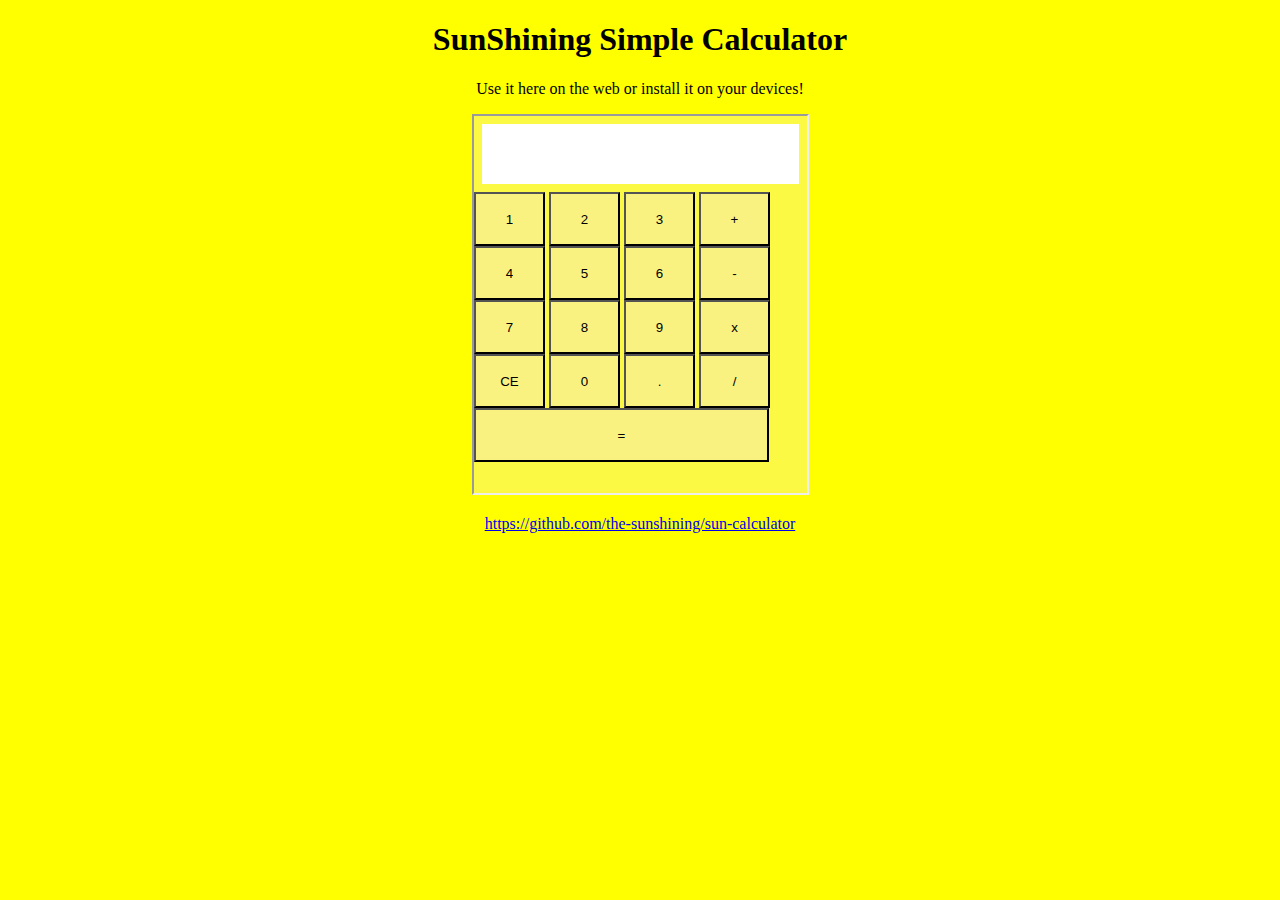
<file: docs/index.html>
<!DOCTYPE html>
<html>
<head>
    <title>SunShining Simple Calculator</title>
    <link rel="stylesheet" type="text/css" href="css/index.css">
</head>

<body>

    <header><h1>SunShining Simple Calculator</h1></header>
    <p>Use it here on the web or install it on your devices!</p>

    <iframe src="calculator.html"></iframe>

    <p><a href="https://github.com/the-sunshining/sun-calculator">https://github.com/the-sunshining/sun-calculator</a></p>

</body>
<html>
</file>
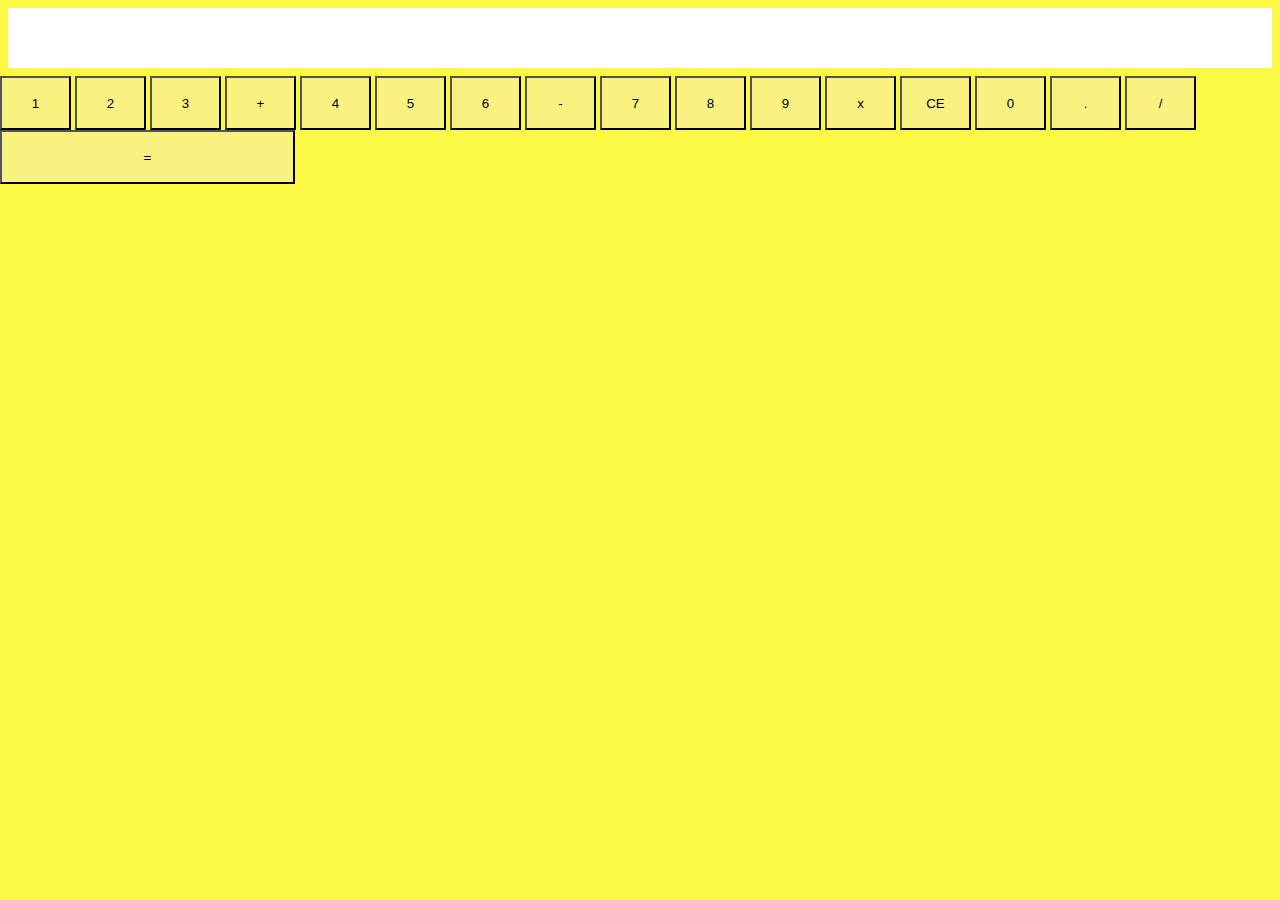
<file: docs/calculator.html>
<html>
   <head>
      <title>SunShining Simple Calculator</title>
      <link rel="stylesheet" type="text/css" href="css/calc.css">
   </head>
   <body>


    
      <div class='calc'>
         <div id='disp'></div>
         <button id='1'>1</button>
         <button id='2'>2</button>
         <button id='3'>3</button>
         <button id='add'>+</button>
         <button id='4'>4</button>
         <button id='5'>5</button>
         <button id='6'>6</button>
         <button id='subtr'>-</button>
         <button id='7'>7</button>
         <button id='8'>8</button>
         <button id='9'>9</button>
         <button id='mult'>x</button>
         <button id='clear'>CE</button>
         <button id='0'>0</button>
         <button id='dec'>.</button>
         <button id='division'>/</button>
         <button id='ans'>=</button>
      </div>



      <script src="js/calc.js"></script>
   </body>
<html>
</file>
<file: docs/css/index.css>
body {
    background-color: yellow;
    text-align: center;
}
iframe {
    width: 333px;
    height: 377px;
}
</file>
<file: docs/css/calc.css>
body {
    padding: 0px;
}
.calc{
  position:absolute;
  background-color:rgb(252, 249, 69) ;
  min-width: 300px;
  min-height: 350px;
  margin: 0px;
  top: 0px;
  bottom: 0px;
  left: 0px;
  right: 0px;
  
}
#disp{
  display:block;
  min-height: 60px;
  background-color:#000;
  margin:8px;
}
.calc button{
  min-height:54px;
  min-width:71px;
  background-color:rgb(250, 242, 128);
  margin : 0px;
}
#ans{
  width:295px;
}
#disp{
  font-size:45px;
  text-align:right;
  overflow:auto;
  background-color:white;
}
</file>
